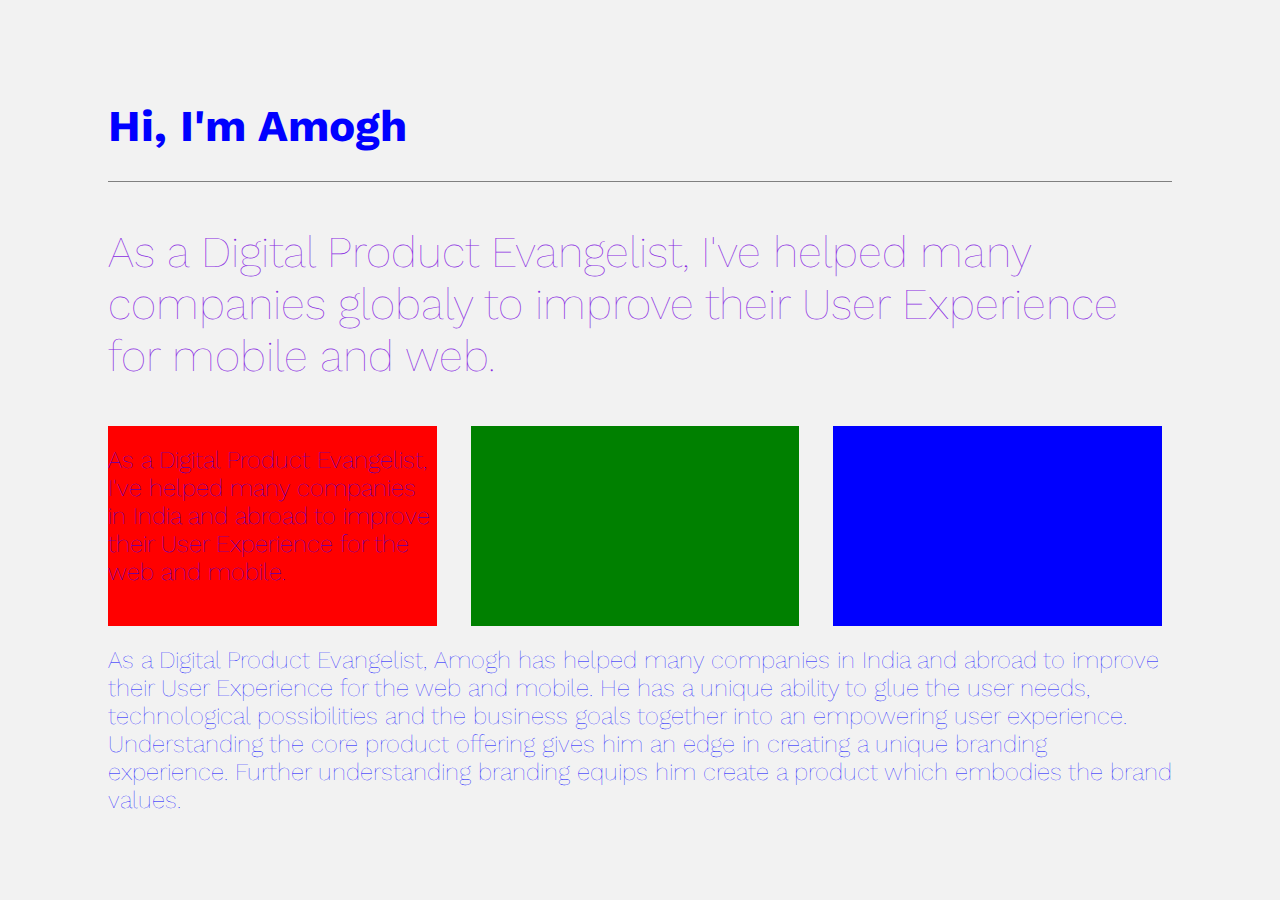
<file: index.html>
<!DOCTYPE html>
<html>

<head>
    <meta name="viewport" content="width=device-width, initial-scale=1.0">

    <title>Your Website Title</title>
    <link rel="stylesheet" href="styles.css">

    <link rel="preconnect" href="https://fonts.googleapis.com">
    <link rel="preconnect" href="https://fonts.gstatic.com" crossorigin>
    <link href="https://fonts.googleapis.com/css2?family=Work+Sans:wght@200;600&display=swap" rel="stylesheet">
</head>




<body>


    <h1>Hi, I'm Amogh</h1>


</body>



</html>
<div class="container">
    <!-- Your text content goes here -->
    <div class="line"></div>
    <p>
        As a Digital Product Evangelist, I've helped
        many companies globaly to
        improve their User Experience for mobile and web.
    </p>


    <div class="row">

        <div class="box box-red">
            <h2> As a Digital Product Evangelist, I've helped
                many companies in India and abroad to
                improve their User Experience for the web and
                mobile. </h2>
        </div>
        <div class="box box-green"></div>
        <div class="box box-blue"></div>







    </div>

    <h2>
        As a Digital Product Evangelist, Amogh has
        helped many companies in India and abroad to
        improve their User Experience for the web and
        mobile. He has a unique ability to glue the user
        needs, technological possibilities and the
        business goals together into an empowering
        user experience. Understanding the core
        product offering gives him an edge in creating
        a unique branding experience. Further
        understanding branding equips him create a
        product which embodies the brand values.
    </h2>


</div>


</body>

</html>
</file>
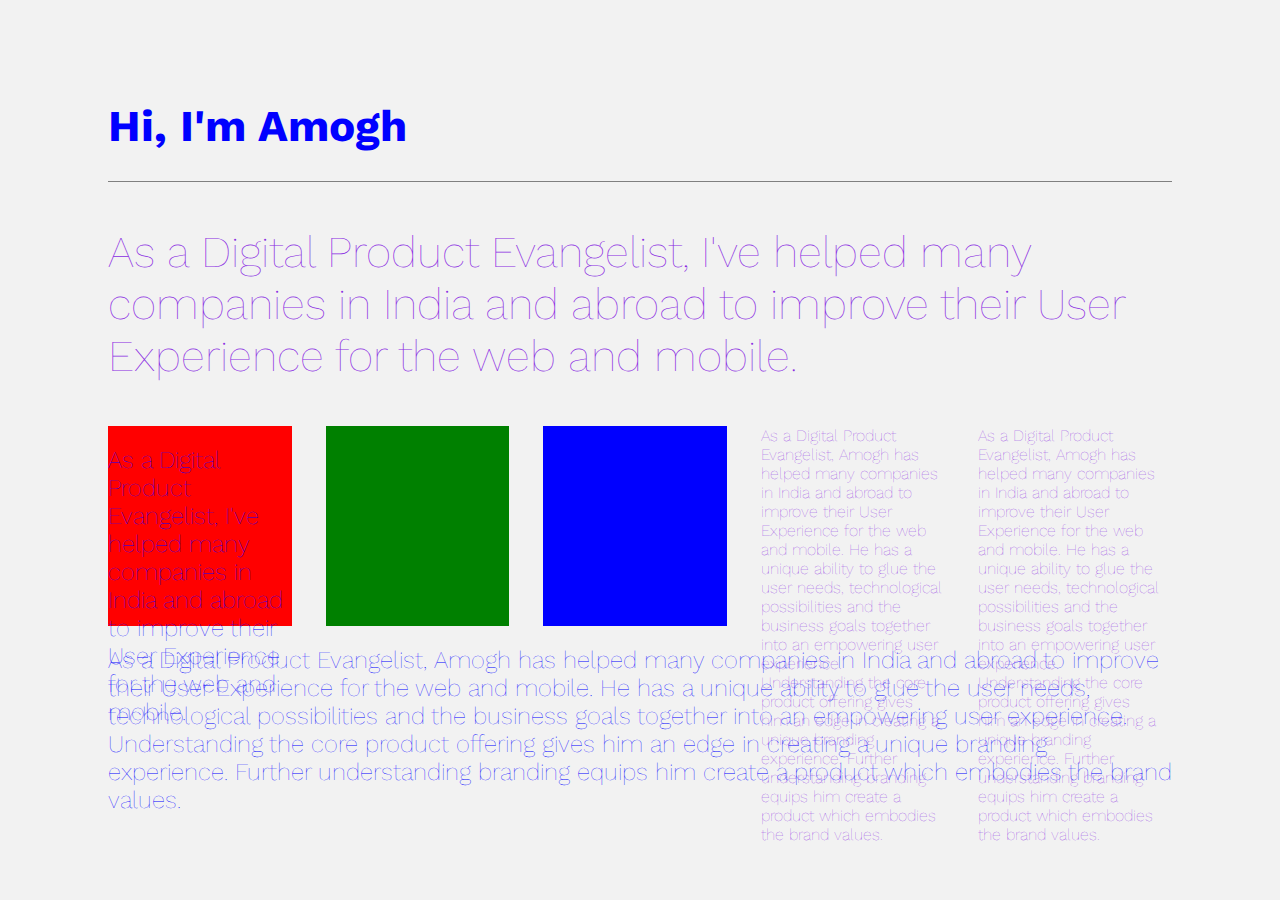
<file: Amogh website.html>
<!DOCTYPE html>
<html>
<head>
    <title>Your Website Title</title>
    <link rel="stylesheet" href="styles.css">
 
    <link rel="preconnect" href="https://fonts.googleapis.com">
    <link rel="preconnect" href="https://fonts.gstatic.com" crossorigin>
    <link href="https://fonts.googleapis.com/css2?family=Work+Sans:wght@200;600&display=swap" rel="stylesheet">
</head>
 
 

  
<body>
    <h1>Hi, I'm Amogh</h1>
   
</body>
    
  
  
</html>
<div class="container">
    <!-- Your text content goes here -->
  <div class="line"></div>  
  <p>
    As a Digital Product Evangelist, I've helped
    many companies in India and abroad to
   improve their User Experience for the web and
   mobile. 
       </p>
 

   <div class="row">

    <div class="box box-red"> <h2> As a Digital Product Evangelist, I've helped
        many companies in India and abroad to
       improve their User Experience for the web and
       mobile. </h2> </div>
<div class="box box-green"></div>
<div class="box box-blue"></div>
    
    

    <div class="box">As a Digital Product Evangelist, Amogh has
        helped many companies in India and abroad to
        improve their User Experience for the web and
        mobile. He has a unique ability to glue the user
        needs, technological possibilities and the
        business goals together into an empowering
        user experience. Understanding the core
        product offering gives him an edge in creating
        a unique branding experience. Further
        understanding branding equips him create a
        product which embodies the brand values.</div>

    <div class="box">As a Digital Product Evangelist, Amogh has
        helped many companies in India and abroad to
        improve their User Experience for the web and
        mobile. He has a unique ability to glue the user
        needs, technological possibilities and the
        business goals together into an empowering
        user experience. Understanding the core
        product offering gives him an edge in creating
        a unique branding experience. Further
        understanding branding equips him create a
        product which embodies the brand values.</div>

  

</div>

        <h2>
        As a Digital Product Evangelist, Amogh has
        helped many companies in India and abroad to
        improve their User Experience for the web and
        mobile. He has a unique ability to glue the user
        needs, technological possibilities and the
        business goals together into an empowering
        user experience. Understanding the core
        product offering gives him an edge in creating
        a unique branding experience. Further
        understanding branding equips him create a
        product which embodies the brand values.
         </h2>

        
</div>


</body>
</html>
</file>
<file: styles.css>
/* styles.css */
body {
    font-family: 'Work Sans', sans-serif;
    font-weight: lighter;
    color: blueviolet;
    background-color: #f2f2f2;
    /* fallback background color */
    background-color: #f2f2f2;
    /* fallback background color */
    /* background-image: url("char-beck-tfuqe_2T7_s-unsplash.jpg");*/
    background-size: cover;
    background-repeat: no-repeat;
}



/* Styles for screens larger than 600px */
@media (min-width: 601px) {
    /* CSS rules specific to larger screens */


    .line {
        width: 100%;
        height: 1px;
        background-color: grey;
    }

    h1 {

        font-size: 44px;
        margin-top: 100px;
        margin-left: 100px;
        font-family: 'Work Sans', sans-serif;
        font-weight: bold;
        color: blue;
    }

    h2 {

        font-size: 24px;

        font-family: 'Work Sans', sans-serif;
        font-weight: lighter;
        color: blue;
    }

    p {
        font-size: 44px;

        font-family: 'Work Sans', sans-serif;
        font-weight: lighter;
    }

    .container {
        max-width: 90%;

        margin-left: 100px;
        margin-right: 100px;
    }

    .row {
        display: flex;
        /* border: 2px solid black;*/
        padding: 0px;
        justify-content: left;
        gap: 24px;


    }

    .box {
        width: 400px;
        height: 200px;
        /* background-color: #ffffff; */
        margin-right: 10px;
        padding: 0px;
    }

    .box-red {
        background-color: red;
    }

    .box-green {
        background-color: green;
    }

    .box-blue {
        background-color: blue;
    }

    .textbox {
        width: 400px;

    }

}

/* Styles for screens smaller than 600px */
@media (max-width: 600px) {
    /* CSS rules specific to smaller screens */

    .line {
        width: 100%;
        height: 1px;
        background-color: grey;
    }

    h1 {

        font-size: 44px;
        margin-top: 100px;
        margin-left: 24px;
        font-family: 'Work Sans', sans-serif;
        font-weight: bold;
        color: blue;
    }

    h2 {

        font-size: 24px;

        font-family: 'Work Sans', sans-serif;
        font-weight: lighter;
        color: blue;
    }

    p {
        font-size: 44px;

        font-family: 'Work Sans', sans-serif;
        font-weight: lighter;
    }

    .container {
        max-width: 90%;

        margin-left: 24px;
        margin-right: 24px;
    }

    .row {
        display: flex;
        /* border: 2px solid black;*/
        padding: 0px;
        justify-content: left;
        gap: 24px;
        flex-direction: column;

    }

    .box {
        width: 400px;
        height: 200px;
        /* background-color: #ffffff; */
        margin-right: 10px;
        padding: 0px;
    }

    .box-red {
        background-color: red;
    }

    .box-green {
        background-color: green;
    }

    .box-blue {
        background-color: blue;
    }

    .textbox {
        width: 400px;

    }




}
</file>
